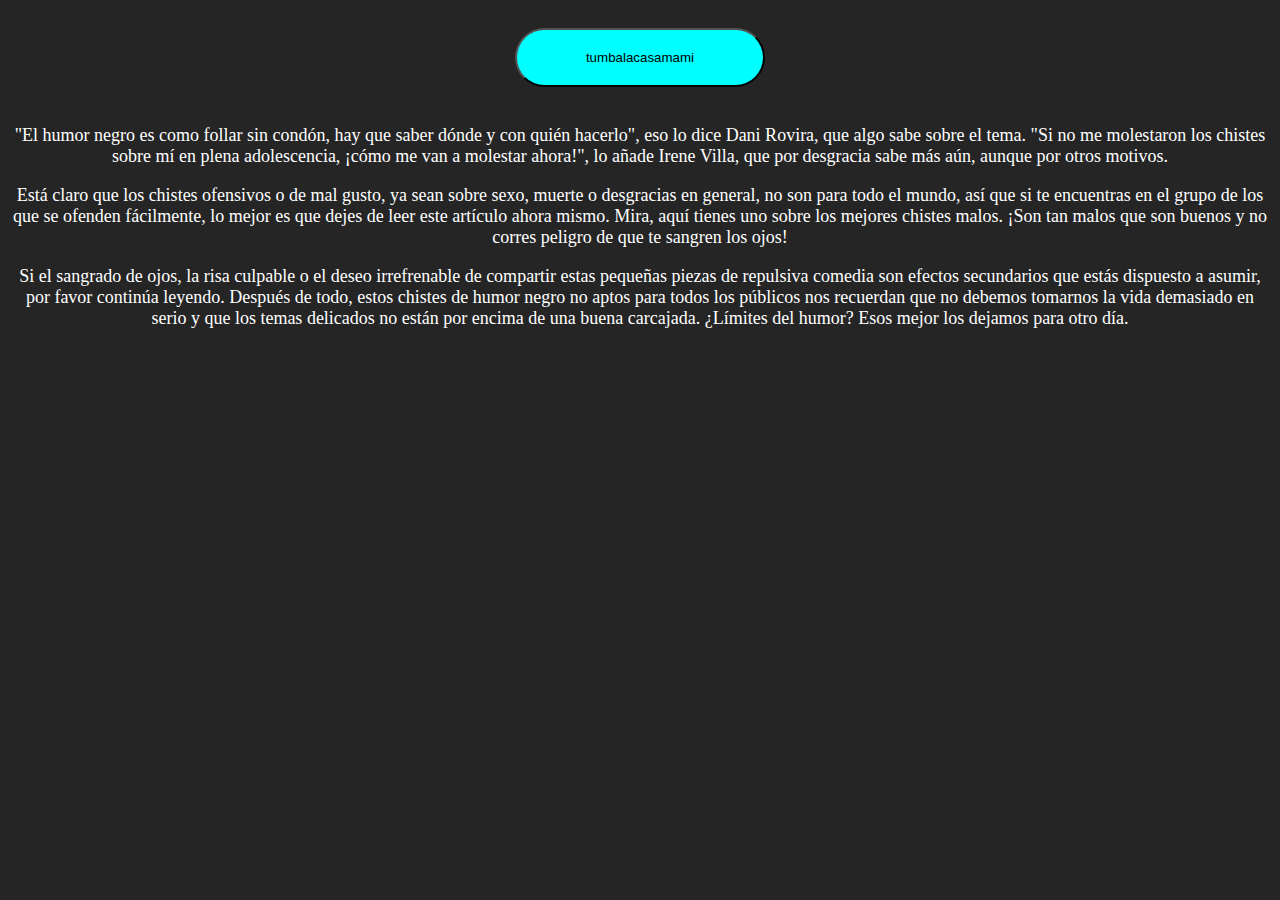
<file: maspuntos/index.html>
<!DOCTYPE html>
<html lang="en">
    <head>
        <meta charset="UTF-8">
        <meta http-equiv="X-UA-Compatible" content="IE=edge">
        <meta name="viewport" content="width=device-width, initial-scale=1.0">
        <link rel="stylesheet" href="style.css">
        <title>Puntos</title>
    </head>
    <body>
        <div class="head">
            <button>tumbalacasamami</button>
            <p>"El humor negro es como follar sin condón, hay que saber dónde y con quién hacerlo", 
                eso lo dice Dani Rovira, que algo sabe sobre el tema. "Si no me molestaron los chistes 
                sobre mí en plena adolescencia, ¡cómo me van a molestar ahora!", lo añade Irene Villa, 
                que por desgracia sabe más aún, aunque por otros motivos. 
            </p>
            <p>
                Está claro que los chistes ofensivos o de mal gusto, ya sean sobre sexo, muerte o 
                desgracias en general, no son para todo el mundo, así que si te encuentras en el 
                grupo de los que se ofenden fácilmente, lo mejor es que dejes de leer este artículo 
                ahora mismo. Mira, aquí tienes uno sobre los mejores chistes malos. ¡Son tan malos 
                que son buenos y no corres peligro de que te sangren los ojos!    
            </p>
            <p>
                Si el sangrado de ojos, la risa culpable o el deseo irrefrenable de compartir estas 
                pequeñas piezas de repulsiva comedia son efectos secundarios que estás dispuesto a 
                asumir, por favor continúa leyendo. Después de todo, estos chistes de humor negro 
                no aptos para todos los públicos nos recuerdan que no debemos tomarnos la vida 
                demasiado en serio y que los temas delicados no están por encima de una buena 
                carcajada. ¿Límites del humor? Esos mejor los dejamos para otro día.</p>
            </p>
                
        </div>
    </body>
</html>
</file>
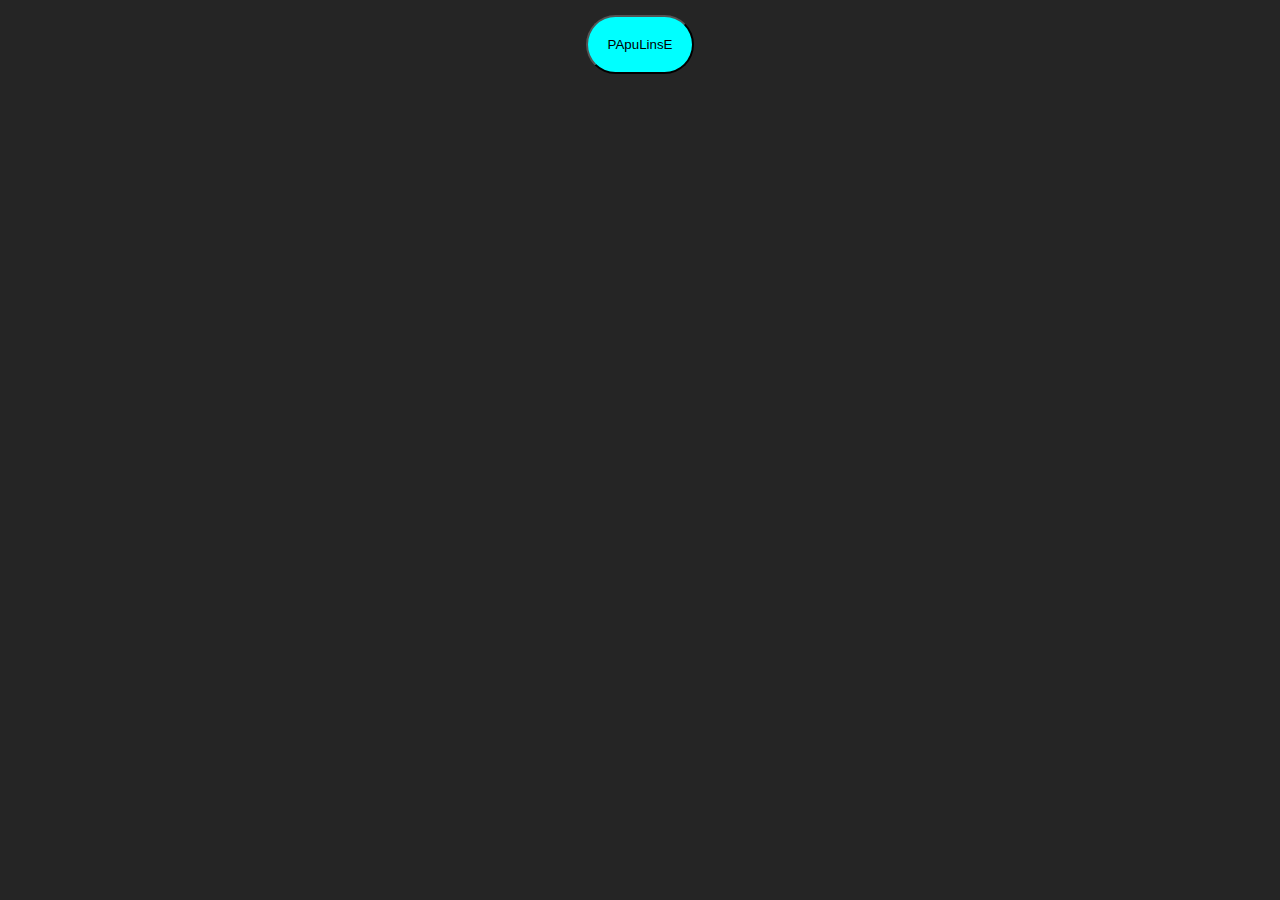
<file: maspuntos/redirect.html>
<!DOCTYPE html>
<html lang="en">
    <head>
        <meta charset="UTF-8">
        <meta http-equiv="X-UA-Compatible" content="IE=edge">
        <meta name="viewport" content="width=device-width, initial-scale=1.0">
        <link rel="stylesheet" href="style.css">
        <title>Redirect</title>
    </head>
    <body>
        <div>
            <button id="one">PApuLinsE</button>
        </div>
    </body>
</html>
</file>
<file: maspuntos/style.css>
body{
    background-color: rgb(37, 37, 37);
}
.head button{
    text-align: center;
    font-size: 30;
    padding: 20px;
    background-color: aqua;
    color: #000000;
    margin: 20px auto;
    border-radius: 30px;
    width: 250px;
    align-items: center;  
}
.head button:hover {
    background-color: black;
    color: white;
    transition: 0.3s;
  }
.head{
    text-align: center;
    font-size: 18px; 
    color: white;   
}
#one{
    text-align: center;
    font-size: 30;
    padding: 20px;
    background-color: aqua;
    color: #000000;
    margin: 15px auto;
    border-radius: 30px;
    max-width: 300px;
    display: block;
    margin-left: auto;
    margin-right: auto;
}

#one:hover {
    background-color: black;
    color: white;
    transition: 0.3s;
  }
</file>
